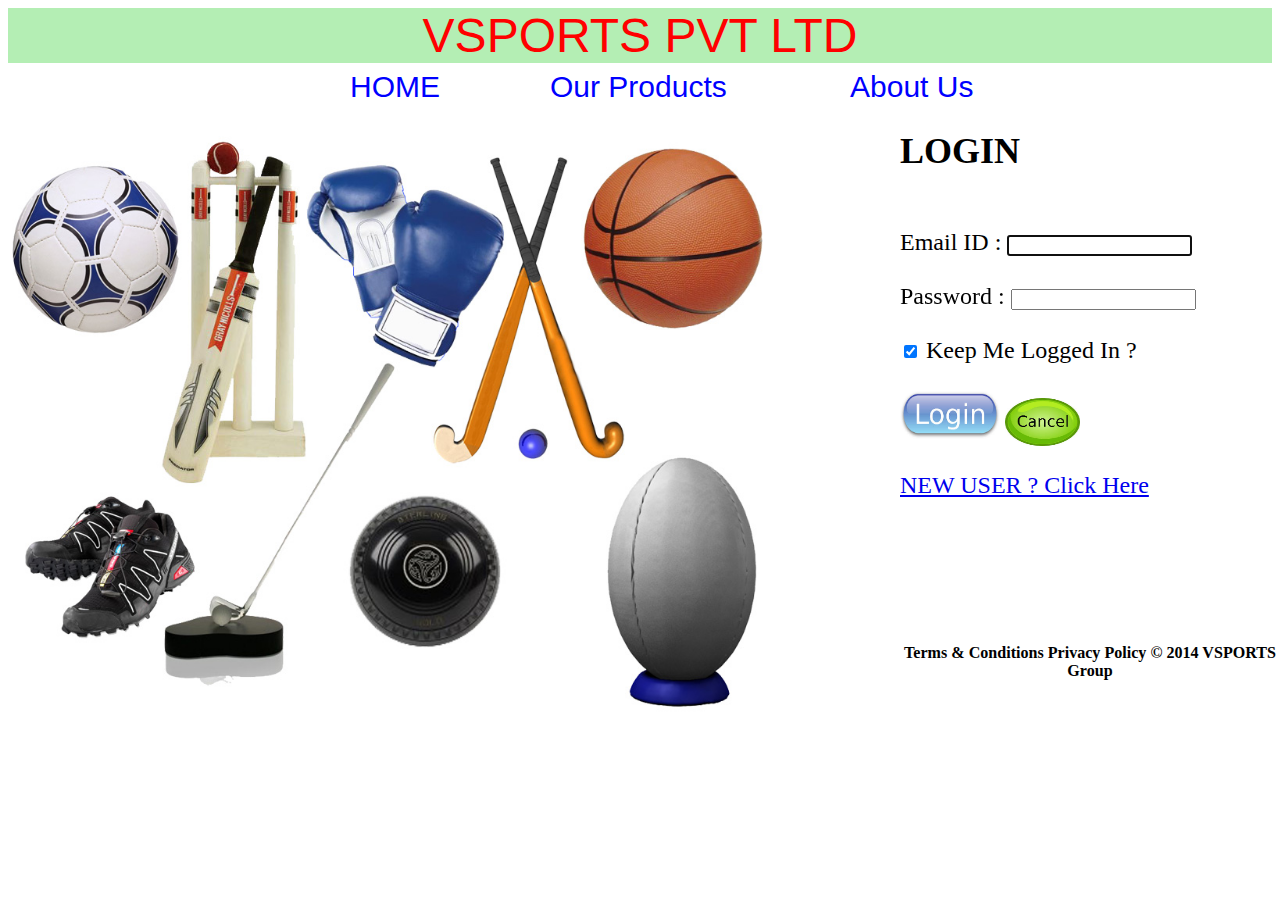
<file: index.html>
<!DOCTYPE HTML>
<html>
<head>
<meta name="keywords" content="VSPORTS,Registration,loginform,index">
<meta name="viewport" content="width=device-width, initial-scale=1.0"/>
<style>
@media only screen and (max-width:500px)
{
.pic img
	{
		width:100%;
	}
.basic
	{
		width:100%;
	}
.login
	{
		width:100%;	
	}
.option2	
	{
		width:100%;
	}
.option1	
	{
		width:100%;
	}
.option3	
	{
		width:100%;
	}

}
</style>
<title> VSPORTS PVT LTD</title>
<link rel="stylesheet" type="text/css" href="main.css">
<div class="basic">
VSPORTS PVT LTD
</div>
<a href="index.html"><div class="option1">HOME </div></a> 
<a href="products.html"><div class="option2">Our Products</div></a> 
<a href="about.html"><div class="option3">About Us</div></a>
</head>
<body>
<div class="pic">
<img src="sports-equipment (1).jpg" width="800px">
</div>
<div class="login">
<article>
<header>
<h2 align="left">LOGIN</h2></header><br>
<form action="loggedin.html" id="loginform">
Email ID :
<input type="email" name="id" required autofocus>
<br><br>
Password :
<input type="password"  name="password"required autofocus>
<br><br>
<input type="checkbox" value="Keep Me Logged In" name="default" checked>  Keep Me Logged In ?<br><br>
<input type="image" src="5.jpg" alt="submit" width="100" height="48" >
<div id="q">
<input type="image" src="6.jpg" action="reset" width="75" height="48"></div><br><br>
<a href="register.html"> NEW USER ? Click Here</a>
</form><br><br><br><br>
<footer>
<h6 align="center">Terms & Conditions Privacy Policy © 2014 VSPORTS Group</h6></footer>
</article>
</div>
</body>
</html>
</file>
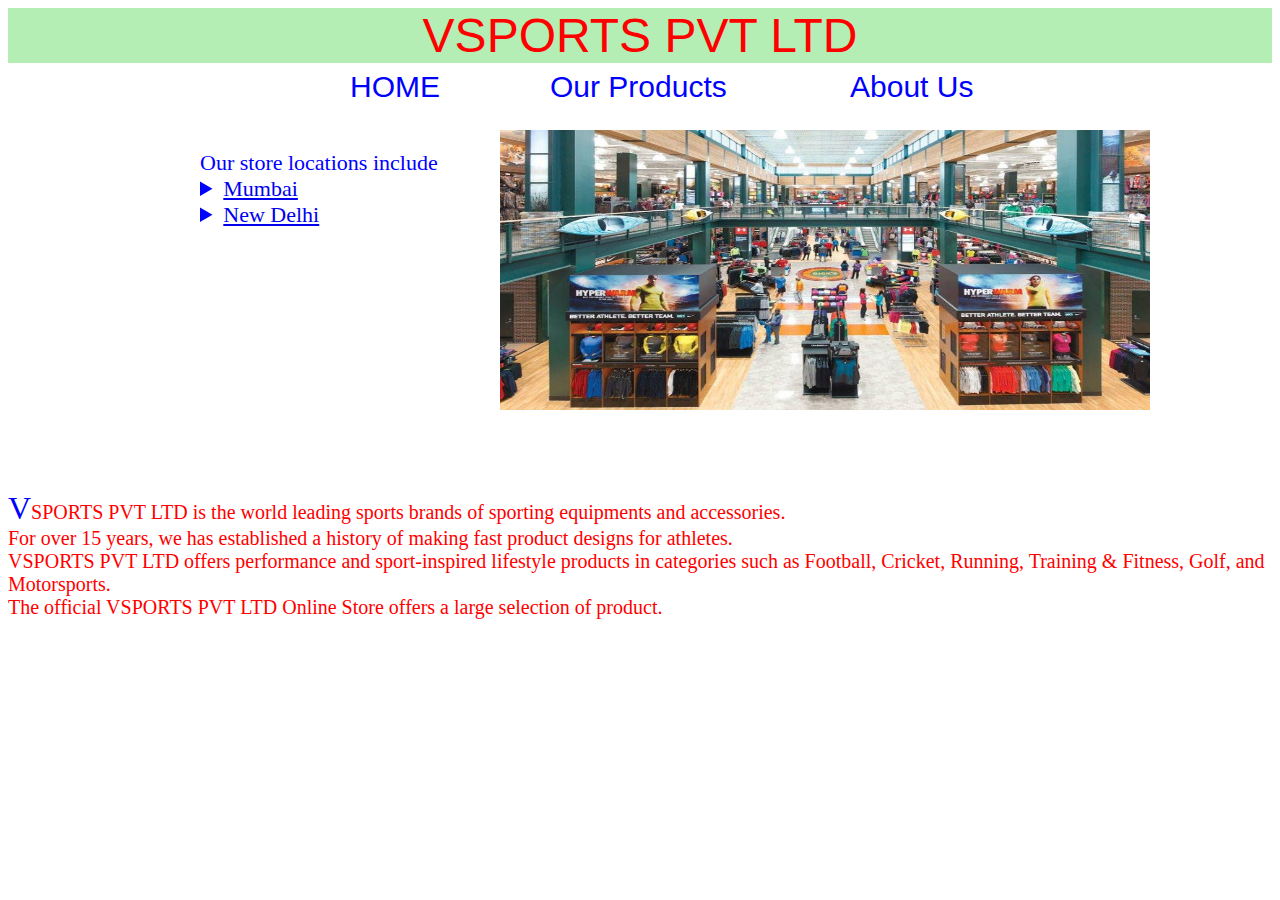
<file: about.html>
<!DOCTYPE HTML>
<html>
<head>
<meta name="keywords" content="VSPORTS,About">
<meta name="viewport" content="width=device-width, initial-scale=1.0"/>
<title> VSPORTS PVT LTD</title>
<link rel="stylesheet" type="text/css" href="main.css">
<style>
p::first-letter 
{
    color:#0000ff;
    font-size: xx-large;
}
::selection 
{
    color:blue;
    background: yellow;
}
</style>
<div class="basic">
VSPORTS PVT LTD
</div>
<a href="index.html"><div class="option1">HOME </div></a> 
<a href="products.html"><div class="option2">Our Products</div></a> 
<a href="about.html"><div class="option3">About Us</div></a>
</head>
<body>
<div id="about2">
Our store locations include 
<details>
<summary><a href="mumbai.html">Mumbai</a></summary>
<p>Andheri</p>
<p>Dadar</p>
</details>
<details>	
<summary><a href="delhi.html">New Delhi</a></summary>
<p>Connaught Place</p>
<p>Chandni Chowk</p>	
</details>
</div>
<div id="about">
<p>
VSPORTS PVT LTD is the world leading sports brands of sporting equipments and accessories.<br> For over 15 years, we has established a history of making fast product designs for athletes.<br>
VSPORTS PVT LTD offers performance and sport-inspired lifestyle products in categories such as Football, Cricket, Running, Training & Fitness, Golf, and Motorsports.<br>
The official VSPORTS PVT LTD Online Store offers a large selection of product.<p>
</div>
<div id="picabout">
<img src="Simply Sports Shop View_2.jpg"height="280px"width="650px">
</div>
</body>
</html>
</file>
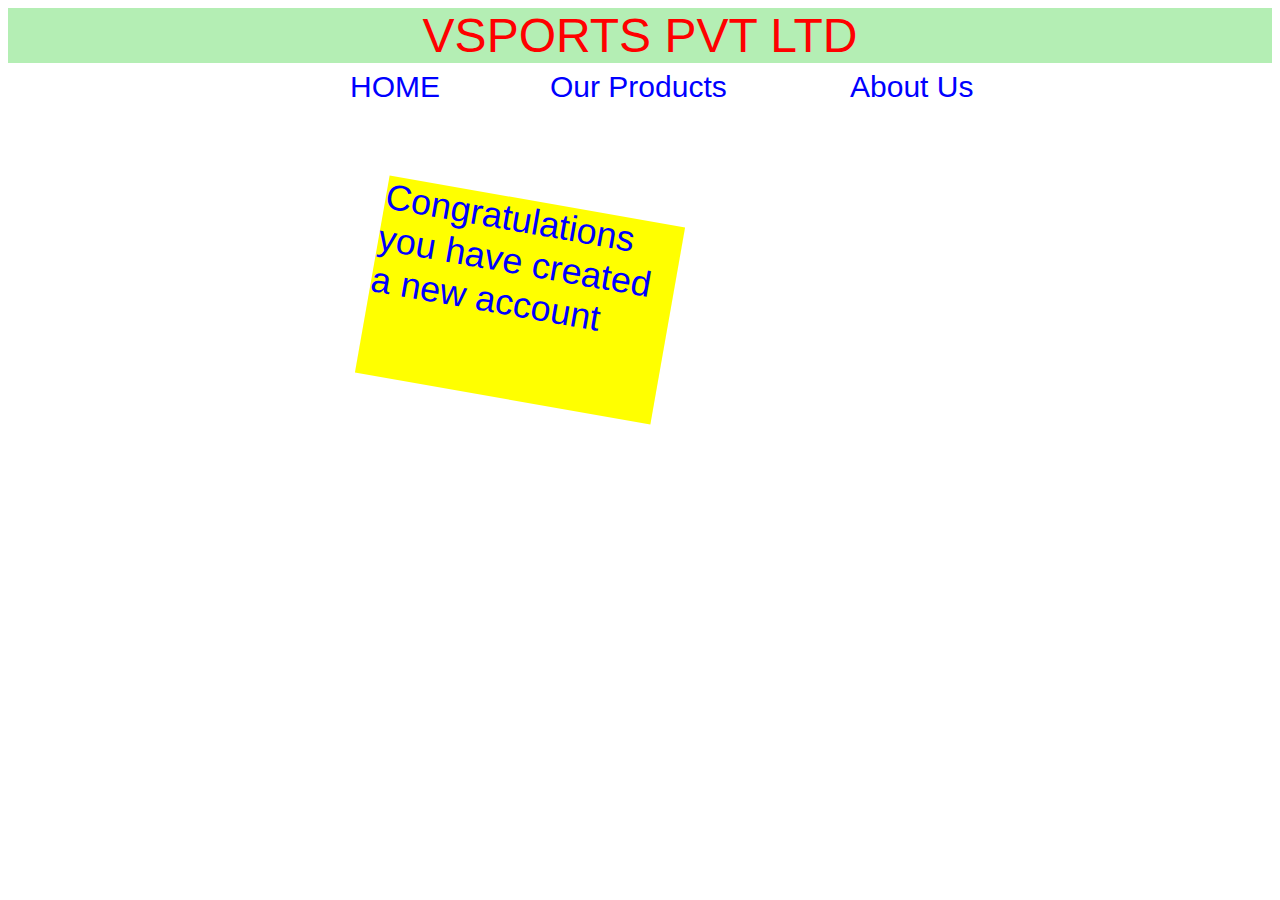
<file: loggedin.html>
<!DOCTYPE HTML>
<html>
<head>
<meta name="viewport" content="width=device-width, initial-scale=1.0"/>
<title> VSPORTS PVT LTD</title>
<link rel="stylesheet" type="text/css" href="main.css">
<style>
#transformation
{
position:absolute;
left:370px;
top:200px;	
font-size:36px;
color:blue;
font-family:sans-serif;	
width: 300px;
height:200px;
background-color:yellow;
-ms-transform: rotate(10deg); /* IE 9 */
-webkit-transform: rotate(10deg); /* Chrome, Safari, Opera */
transform: rotate(10deg);
}
</style>
<div class="basic">
VSPORTS PVT LTD
</div>
<nav>
<a href="index.html"><div class="option1">HOME </div></a> 
<a href="products.html"><div class="option2">Our Products</div></a> 
<a href="about.html"><div class="option3">About Us</nav></div></a>
</head>
<body>
<div id="transformation">Congratulations you have created a new account</div>
<div id="myacc"></div>
</body>
</html>
</file>
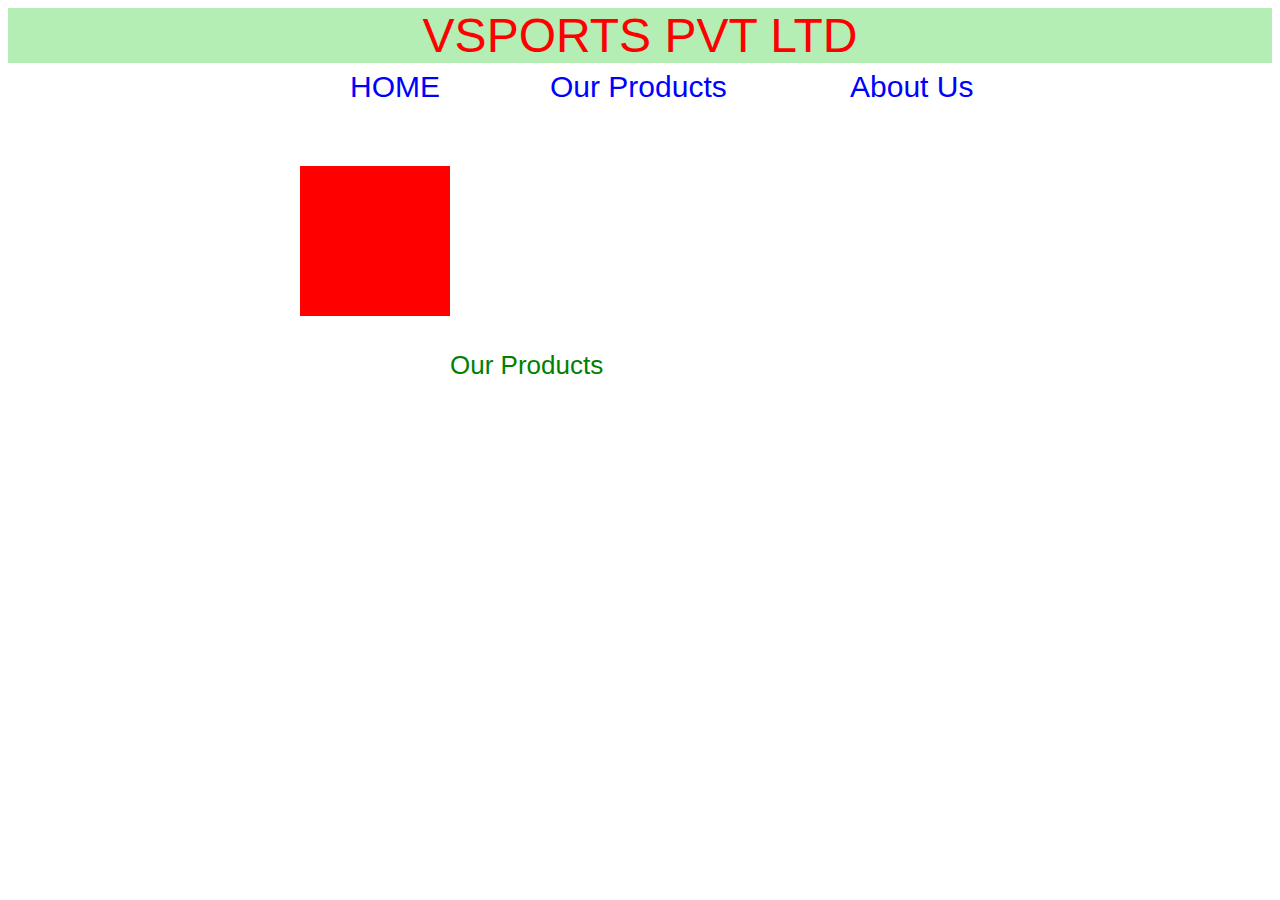
<file: new_product.html>
<!DOCTYPE HTML>
<html>
<head>
<meta name="keywords" content="VSPORTS,products,sports">
<meta name="viewport" content="width=device-width, initial-scale=1.0"/>
<style> 
p  
{
    width:150px;
    height:150px;
    background-color:red;
    position:absolute;
	top:150px;
	left:300px;;
    animation-name: example;
    animation-duration:8s;
    animation-timing-function: linear;
    animation-delay:1s;
    animation-iteration-count:infinite;
    animation-direction: alternate;
}

@keyframes example 
{
    0%   {background-image:url("10.jpg"); left:300px; top:150px;}
    25%  {background-image:url("11.jpg"); left:600px; top:150px;}
    50%  {background-image:url("12.jpg"); left:600px; top:400px;}
    75%  {background-image:url("13.jpg"); left:300px; top:400px;}
    100% {background-image:url("10.jpg"); left:300px; top:150px;}
}
</style>
<title> VSPORTS PVT LTD</title>
<link rel="stylesheet" type="text/css" href="main.css">
<div class="basic">
VSPORTS PVT LTD
</div>
<a href="index.html"><div class="option1">HOME </div></a> 
<a href="products.html"><div class="option2">Our Products</div></a> 
<a href="about.html"><div class="option3">About Us</div></a>
</head>
<body>
<p></p>
<div class="our_products">Our Products</div>
</body>
</html>
</file>
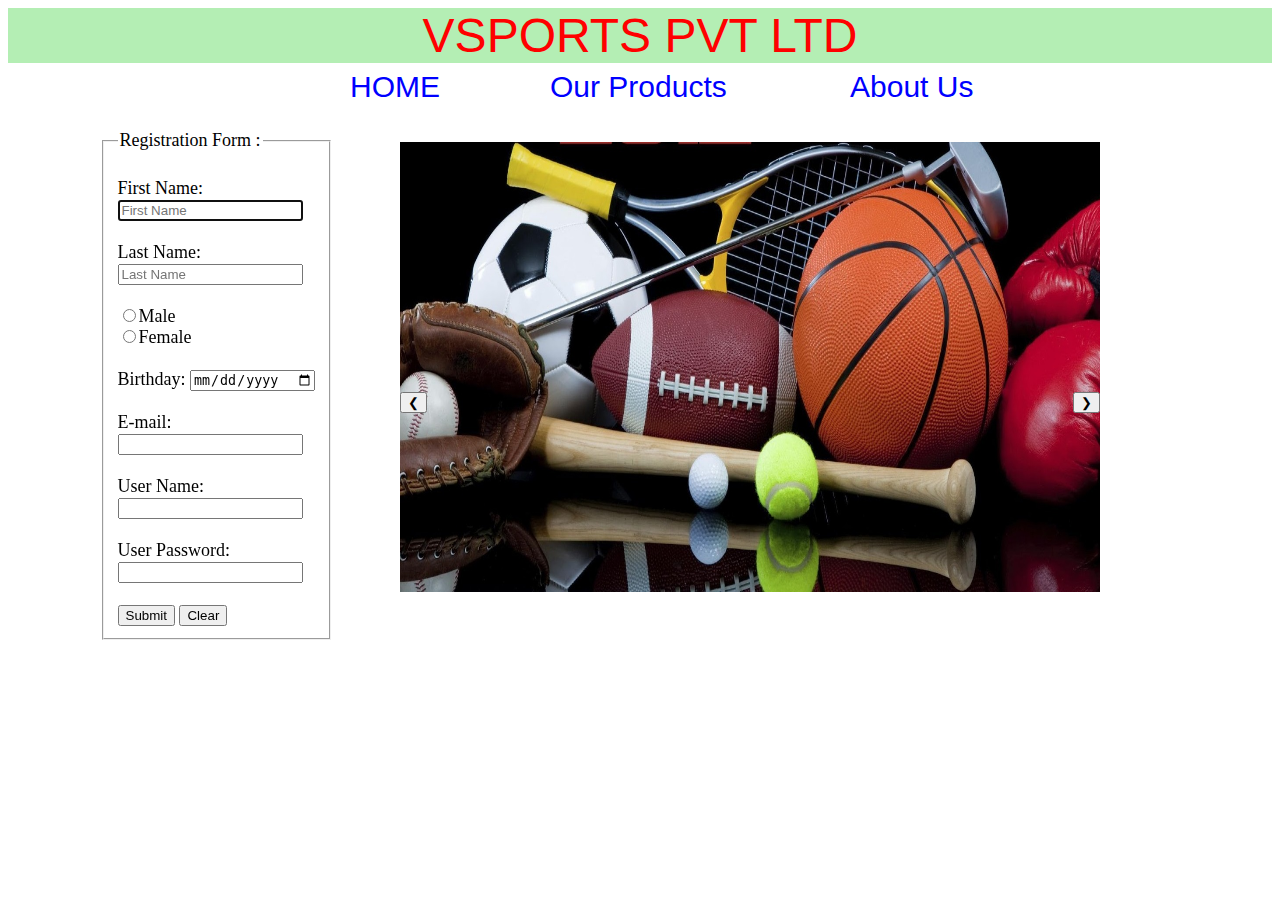
<file: register.html>
<!DOCTYPE HTML>
<html>
<head>
<meta name="keywords" content="VSPORTS,Registration">
<meta name="viewport" content="width=device-width, initial-scale=1.0"/>
<title> VSPORTS PVT LTD</title>
<link rel="stylesheet" type="text/css" href="main.css">
<div class="basic">
VSPORTS PVT LTD
</div>
<a href="index.html"><div class="option1">HOME </div></a> 
<a href="products.html"><div class="option2">Our Products</div></a> 
<a href="about.html"><div class="option3">About Us</div></a>
</head>
<body>
<form action="loggedin.html" id="regform">
<div id="reg">
<fieldset> <legend> Registration Form :</legend>
  <br> First Name:<br>
  <input type="text" name="firstname" placeholder="First Name" required autofocus>
  <br><br>
  Last Name:<br>
  <input type="text" name="lastname" placeholder="Last Name" required>
  <br><br>
  <input type="radio" name="gender" value="male">Male<br>
  <input type="radio" name="gender" value="female">Female<br>
  <br>
  Birthday:
  <input type="date" name="bday" required>
  <br>
  <br>
  E-mail:<br>
  <input type="email" name="email" required>
  <br>
  <br>
  User Name:<br>
  <input type="text" name="username" required ><br><br>
  User Password:<br>
  <input type="password" pattern="(?=.*\d)(?=.*[a-z])(?=.*[A-Z]).{8,}"name="psw" required>
  <br>
  <br>
  <input type="submit" value="Submit">
  <input type="reset" value="Clear">
  </fieldset>
  </div>
  </form>
  <div id="w3-content">
  <img class="mySlides" src="1.jpg" style="height:450px; width:700px;">
  <img class="mySlides" src="2.jpg" style="height:450px; width:700px;">
  <img class="mySlides" src="3.jpg" style="height:450px; width:700px;">
  <img class="mySlides" src="4.jpg" style="height:450px; width:700px;">
  <button class="w3-button w3-display-left" id="left_button" onclick="plusDivs(-1)">&#10094;</button>
  <button class="w3-button w3-display-right" id="right_button" onclick="plusDivs(1)">&#10095;</button>
  </div>
 <script type="text/javascript">
var slideIndex = 1;
showDivs(slideIndex);

function plusDivs(n) 
 {
  showDivs(slideIndex += n);
 }

function showDivs(n) {
  var i;
  var x = document.getElementsByClassName("mySlides");
  if (n > x.length) 
  {
  slideIndex = 1
  }    
  if (n < 1) {slideIndex = x.length}
  for (i = 0; i < x.length; i++) 
  {
     x[i].style.display = "none";  
  }
  x[slideIndex-1].style.display = "block";  
}
</script>
</body>
</html>
</file>
<file: main.css>
.basic
{
background:#b4eeb4;
font-size:48px;
text-align:center;
font-family:sans-serif;
color:red;
}


.option1
{
position:absolute;
left:350px;
top:70px;	
font-size:30px;
color:blue;
font-family:sans-serif;	
}

.option2
{
position:absolute;
left:550px;
top:70px;	
font-size:30px;
color:blue;
font-family:sans-serif;	
}

.option3
{
position:absolute;
left:850px;
top:70px;	
font-size:30px;
color:blue;
font-family:sans-serif;	
}


.pic
{
display:block;	
position:absolute;
top:130px;	
left:0px;
}

.login
{
position:absolute;
top:100px;
left:900px;	
font-size:24px;

}

#about
{
position:absolute;
top:470px;
text-align:center-left;	
font-size:20px;
color:red;
}

#about2
{
position:absolute;
top:150px;
left:200px;
font-size:22px;
color:blue;
}
#reg
{
position:absolute;
top:130px;
left:100px;
font-size:18px;
}
#picabout
{
position:absolute;
top:130px;
left:500px;	
}
#w3-content
{
position:absolute;
top:142px;
left:400px;	
}
#right_button
{
position:absolute;
top:250px;
right:0px;		
}	
#left_button
{
position:absolute;
top:250px;
}
video
{
position:absolute;
top:90px;
left:70px;	
}	
#q
{
position:absolute;
top:298px;
right:200px;
}
#transition
{
position:absolute;
top:110px;
right:40px;
font-family:Arial;
font-size:30px;
color:red;	
}
.our_products
{
position:absolute;
top:350px;
left:450px;
font-family:Arial;
font-size:26px;
color:green;	
}
</file>
